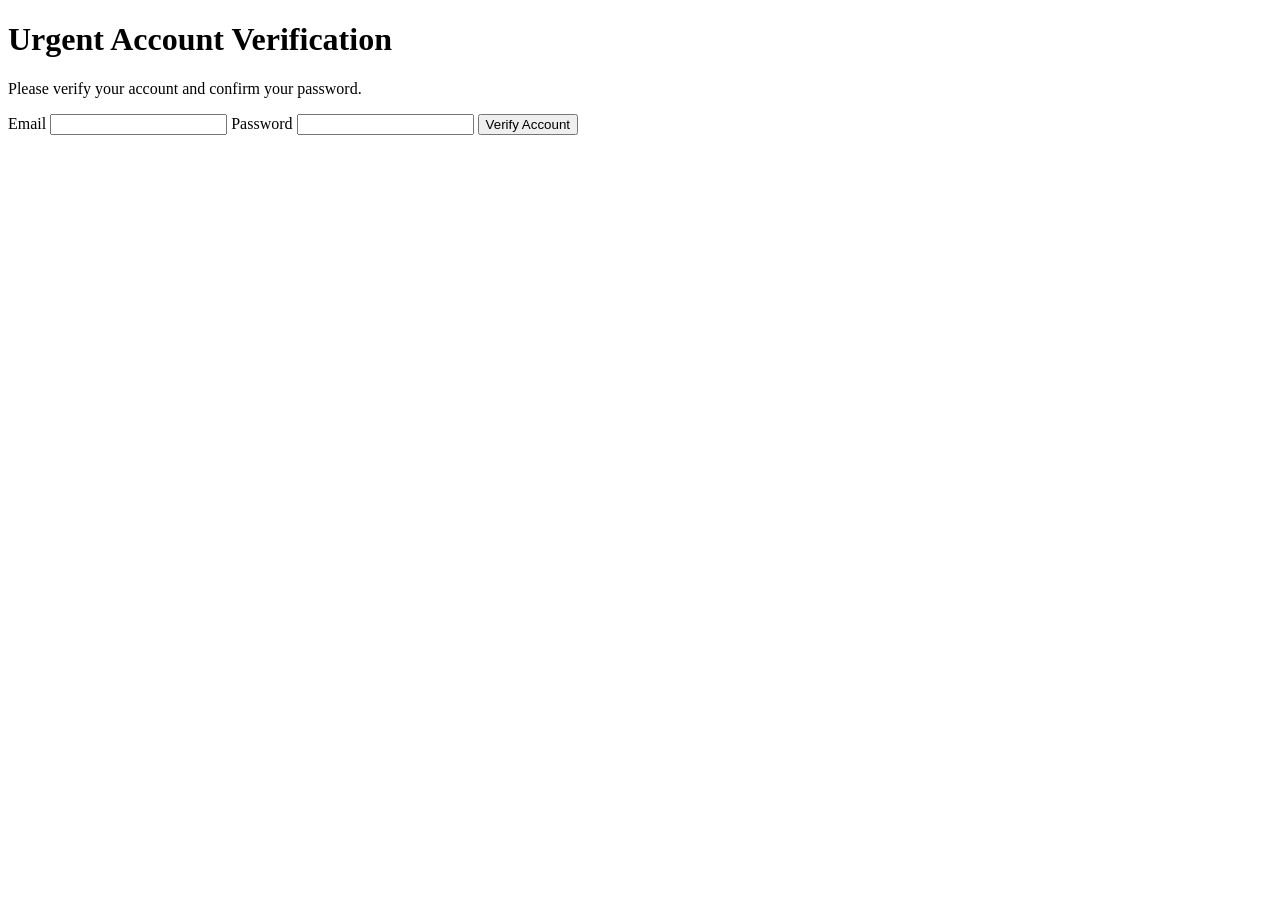
<file: demo-site/index.html>
<!DOCTYPE html>
<html>
<head>
  <title>Account Verification Demo</title>
</head>
<body>
  <h1>Urgent Account Verification</h1>
  <p>Please verify your account and confirm your password.</p>

  <form>
    <label>Email</label>
    <input type="email" name="email">

    <label>Password</label>
    <input type="password" name="password">

    <button type="button">Verify Account</button>
  </form>
</body>
</html>
</file>
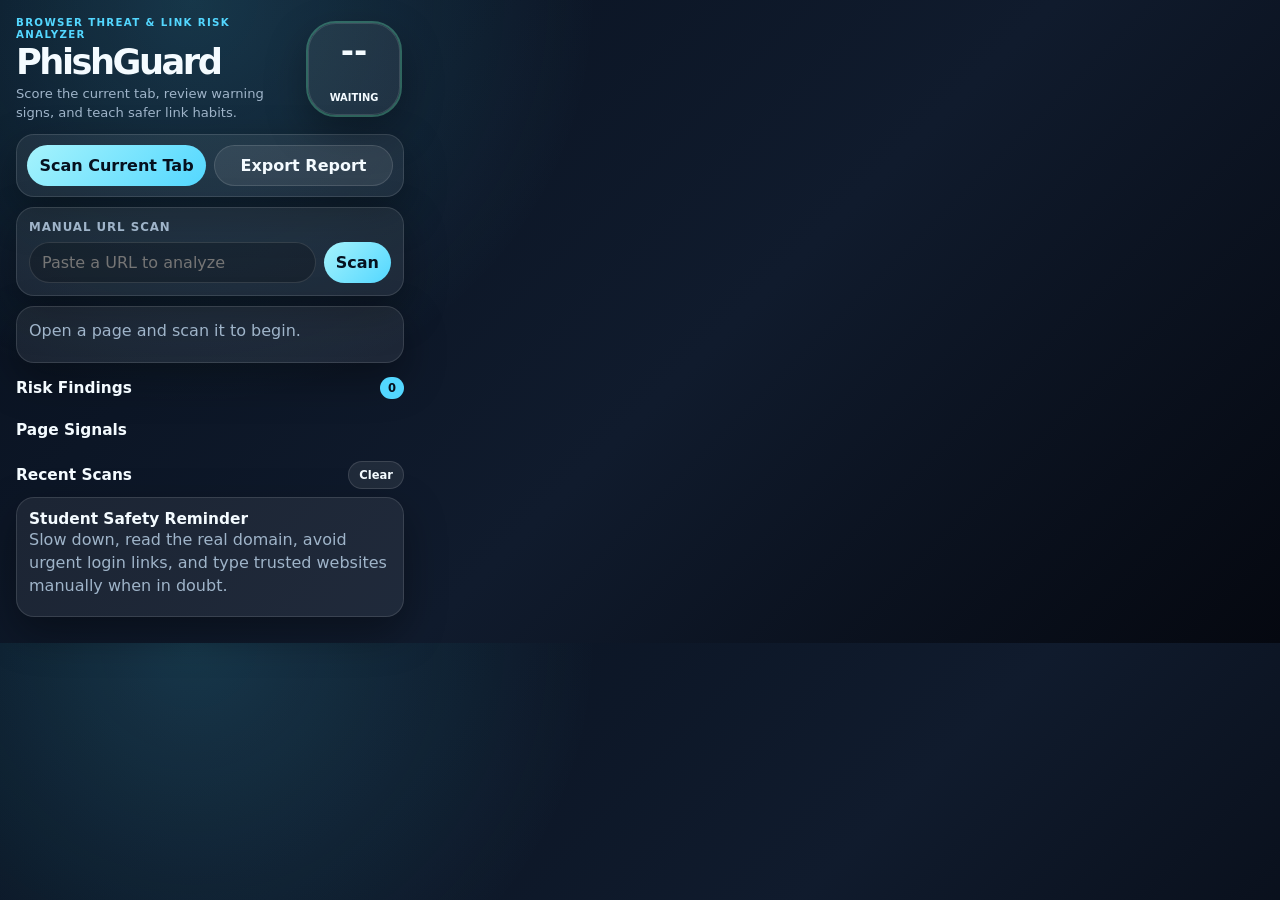
<file: popup.html>
<!DOCTYPE html>
<html lang="en">
<head>
  <meta charset="UTF-8">
  <title>PhishGuard</title>
  <link rel="stylesheet" href="styles.css">
</head>
<body>
  <main class="popup-shell">
    <section class="hero">
      <div>
        <p class="eyebrow">Browser Threat & Link Risk Analyzer</p>
        <h1>PhishGuard</h1>
        <p class="subtitle">Score the current tab, review warning signs, and teach safer link habits.</p>
      </div>
      <div id="scoreOrb" class="score-orb low">
        <strong id="scoreValue">--</strong>
        <span id="levelValue">Waiting</span>
      </div>
    </section>

    <section class="action-row">
      <button id="scanCurrentTab">Scan Current Tab</button>
      <button id="exportReport" class="secondary">Export Report</button>
    </section>

    <section class="manual-card">
      <label for="manualUrl">Manual URL Scan</label>
      <div class="manual-row">
        <input id="manualUrl" type="text" placeholder="Paste a URL to analyze">
        <button id="scanManual">Scan</button>
      </div>
    </section>

    <section id="summaryCard" class="summary-card">
      <p>Open a page and scan it to begin.</p>
    </section>

    <section>
      <div class="section-heading">
        <h2>Risk Findings</h2>
        <span id="findingCount">0</span>
      </div>
      <div id="findingsList" class="findings-list"></div>
    </section>

    <section>
      <div class="section-heading">
        <h2>Page Signals</h2>
      </div>
      <div id="pageSignals" class="signal-grid"></div>
    </section>

    <section>
      <div class="section-heading">
        <h2>Recent Scans</h2>
        <button id="clearHistory" class="tiny-button">Clear</button>
      </div>
      <div id="historyList" class="history-list"></div>
    </section>

    <section class="lesson-card">
      <h2>Student Safety Reminder</h2>
      <p>Slow down, read the real domain, avoid urgent login links, and type trusted websites manually when in doubt.</p>
    </section>
  </main>

  <script src="riskEngine.js"></script>
  <script src="popup.js"></script>
</body>
</html>
</file>
<file: styles.css>
:root {
  --bg: #08111f;
  --panel: rgba(255, 255, 255, 0.065);
  --line: rgba(255, 255, 255, 0.12);
  --text: #f4fbff;
  --muted: #9fb4c9;
  --cyan: #53d7ff;
  --green: #6ee7b7;
  --amber: #fbbf24;
  --red: #fb7185;
  --shadow: 0 16px 40px rgba(0, 0, 0, 0.35);
}

* {
  box-sizing: border-box;
}

body {
  width: 420px;
  min-height: 560px;
  margin: 0;
  color: var(--text);
  background:
    radial-gradient(circle at 15% 0%, rgba(83, 215, 255, 0.18), transparent 32%),
    linear-gradient(135deg, #08111f, #101b2d 55%, #050810);
  font-family: Inter, ui-sans-serif, system-ui, -apple-system, BlinkMacSystemFont, "Segoe UI", sans-serif;
}

button,
input {
  font: inherit;
}

button {
  cursor: pointer;
}

.popup-shell {
  padding: 16px;
}

.hero {
  display: grid;
  grid-template-columns: minmax(0, 1fr) 96px;
  gap: 12px;
  align-items: center;
  margin-bottom: 12px;
}

.eyebrow {
  margin: 0 0 6px;
  color: var(--cyan);
  font-size: 0.64rem;
  font-weight: 900;
  letter-spacing: 0.13em;
  text-transform: uppercase;
}

h1,
h2,
p {
  margin-top: 0;
}

h1 {
  margin-bottom: 6px;
  font-size: 2.2rem;
  line-height: 0.92;
  letter-spacing: -0.07em;
}

h2 {
  margin-bottom: 0;
  font-size: 0.96rem;
}

.subtitle {
  margin-bottom: 0;
  color: var(--muted);
  font-size: 0.82rem;
  line-height: 1.45;
}

.score-orb {
  width: 92px;
  height: 92px;
  display: grid;
  place-items: center;
  border: 1px solid var(--line);
  border-radius: 28px;
  background: var(--panel);
  box-shadow: var(--shadow);
  text-align: center;
}

.score-orb strong {
  display: block;
  font-size: 2rem;
  line-height: 1;
}

.score-orb span {
  display: block;
  margin-top: 4px;
  font-size: 0.62rem;
  font-weight: 900;
  text-transform: uppercase;
}

.score-orb.low {
  outline: 2px solid rgba(110, 231, 183, 0.35);
}

.score-orb.watch {
  outline: 2px solid rgba(251, 191, 36, 0.45);
}

.score-orb.high {
  outline: 2px solid rgba(251, 113, 133, 0.48);
}

.action-row,
.manual-card,
.summary-card,
.lesson-card,
.finding-card,
.signal-grid article,
.history-item {
  border: 1px solid var(--line);
  border-radius: 18px;
  background: var(--panel);
  box-shadow: var(--shadow);
}

.action-row {
  display: grid;
  grid-template-columns: 1fr 1fr;
  gap: 8px;
  padding: 10px;
  margin-bottom: 10px;
}

button {
  border: 0;
  border-radius: 999px;
  padding: 10px 12px;
  color: #06111f;
  background: linear-gradient(135deg, #a5f3fc, var(--cyan));
  font-weight: 900;
}

button.secondary,
.tiny-button {
  color: var(--text);
  background: rgba(255, 255, 255, 0.08);
  border: 1px solid var(--line);
}

.manual-card,
.summary-card,
.lesson-card {
  padding: 12px;
  margin-bottom: 10px;
}

.manual-card label {
  display: block;
  margin-bottom: 8px;
  color: var(--muted);
  font-size: 0.74rem;
  font-weight: 900;
  text-transform: uppercase;
  letter-spacing: 0.08em;
}

.manual-row {
  display: grid;
  grid-template-columns: minmax(0, 1fr) auto;
  gap: 8px;
}

input {
  width: 100%;
  border: 1px solid var(--line);
  border-radius: 999px;
  padding: 10px 12px;
  color: var(--text);
  background: rgba(0, 0, 0, 0.22);
  outline: none;
}

.summary-card strong {
  display: block;
  margin-bottom: 6px;
}

.summary-card p,
.lesson-card p,
.finding-card p {
  margin-bottom: 7px;
  color: var(--muted);
  line-height: 1.45;
}

.summary-card small,
.finding-card small,
.history-item small {
  color: var(--muted);
  overflow-wrap: anywhere;
}

.section-heading {
  display: flex;
  align-items: center;
  justify-content: space-between;
  margin: 14px 0 8px;
}

.section-heading span {
  border-radius: 999px;
  padding: 4px 8px;
  color: #06111f;
  background: var(--cyan);
  font-weight: 900;
  font-size: 0.72rem;
}

.findings-list,
.history-list {
  display: grid;
  gap: 8px;
}

.finding-card {
  padding: 11px;
}

.finding-card div {
  display: flex;
  gap: 8px;
  align-items: center;
  margin-bottom: 8px;
}

.finding-card span {
  border-radius: 999px;
  padding: 4px 8px;
  color: #06111f;
  font-size: 0.64rem;
  font-weight: 900;
  text-transform: uppercase;
}

.finding-card.low span,
.history-item span.low {
  background: var(--green);
}

.finding-card.medium span,
.history-item span.watch {
  background: var(--amber);
}

.finding-card.high span,
.history-item span.high {
  background: var(--red);
}

.signal-grid {
  display: grid;
  grid-template-columns: repeat(2, minmax(0, 1fr));
  gap: 8px;
}

.signal-grid article {
  padding: 10px;
}

.signal-grid span {
  display: block;
  margin-bottom: 4px;
  color: var(--muted);
  font-size: 0.68rem;
  text-transform: uppercase;
  letter-spacing: 0.08em;
}

.signal-grid strong {
  overflow-wrap: anywhere;
}

.history-item {
  display: flex;
  justify-content: space-between;
  gap: 8px;
  padding: 10px;
}

.history-item strong {
  display: block;
  max-width: 280px;
  overflow-wrap: anywhere;
}

.history-item span {
  min-width: 42px;
  height: 34px;
  display: grid;
  place-items: center;
  border-radius: 999px;
  color: #06111f;
  font-weight: 900;
}

.empty-text,
.error-text {
  color: var(--muted);
}

.error-text {
  color: var(--red);
  font-weight: 800;
}

.tiny-button {
  padding: 6px 10px;
  font-size: 0.72rem;
}
</file>
